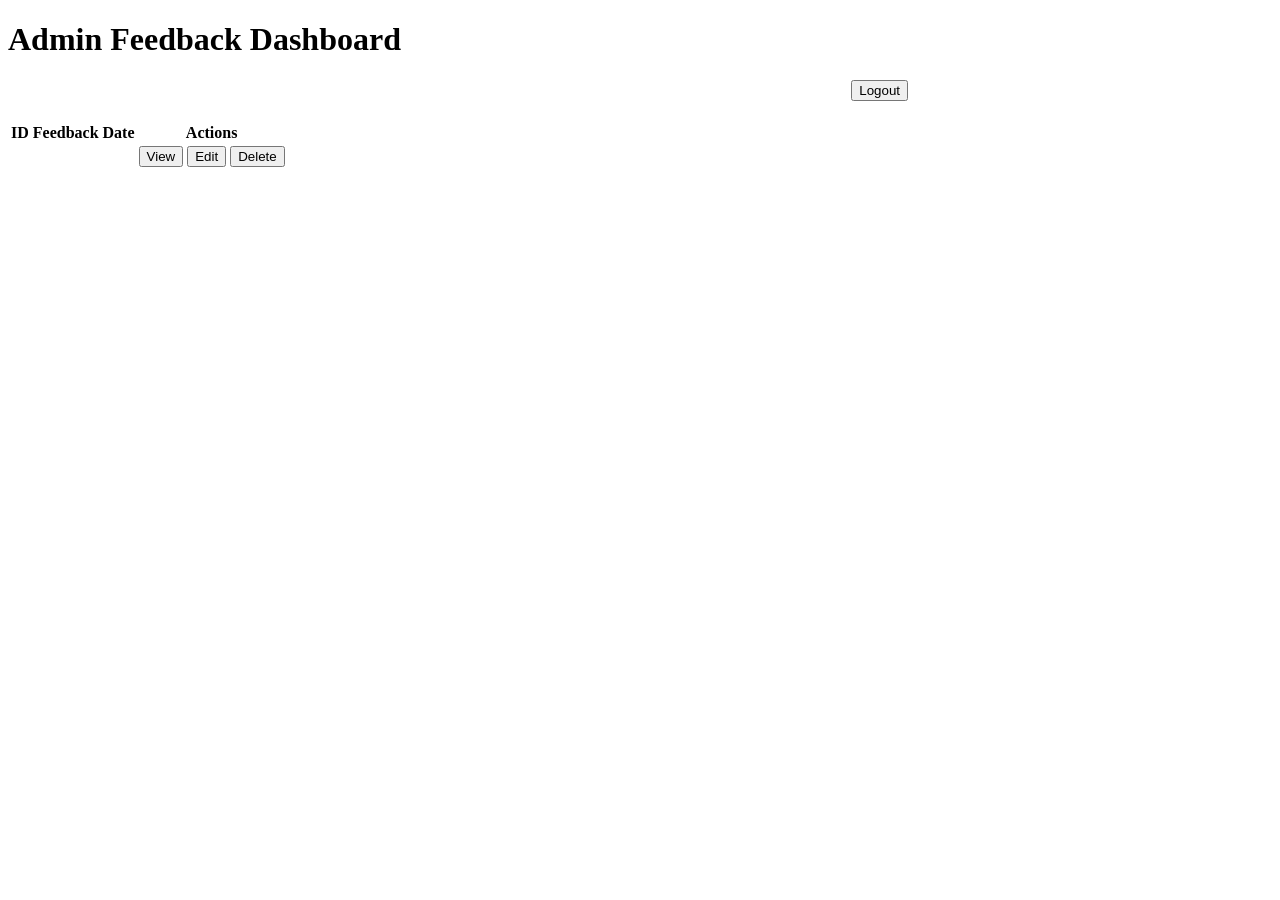
<file: src/main/resources/templates/admin-dashboard.html>
<!DOCTYPE html>
<html xmlns:th="http://www.thymeleaf.org">

<head>

<meta charset="UTF-8">

<title>Admin Dashboard</title>

<link rel="stylesheet" th:href="@{/css/style.css}">

</head>

<body>

<div class="container">

<div class="box" style="width:900px;">

<h1>Admin Feedback Dashboard</h1>

<div style="text-align:right; margin-bottom:20px;">

<a href="/admin/logout">

<button type="button" class="small-btn">

Logout

</button>

</a>

</div>

<table>

<thead>

<tr>

<th>ID</th>

<th>Feedback</th>

<th>Date</th>

<th>Actions</th>

</tr>

</thead>

<tbody>

<tr th:each="f : ${feedbackList}">

<td th:text="${f.id}"></td>

<td th:text="${f.feedback}"></td>

<td th:text="${f.date}"></td>

<td>

<a th:href="@{/admin/edit(id=${f.id})}">

<button type="button" class="small-btn">

View

</button>

</a>

<a th:href="@{/admin/edit(id=${f.id})}">

<button type="button" class="small-btn">

Edit

</button>

</a>

<a th:href="@{/admin/delete(id=${f.id})}"
onclick="return confirm('Are you sure you want to delete this feedback?');">

<button type="button" class="small-btn">

Delete

</button>

</a>

</td>

</tr>

</tbody>

</table>

</div>

</div>

</body>

</html>
</file>
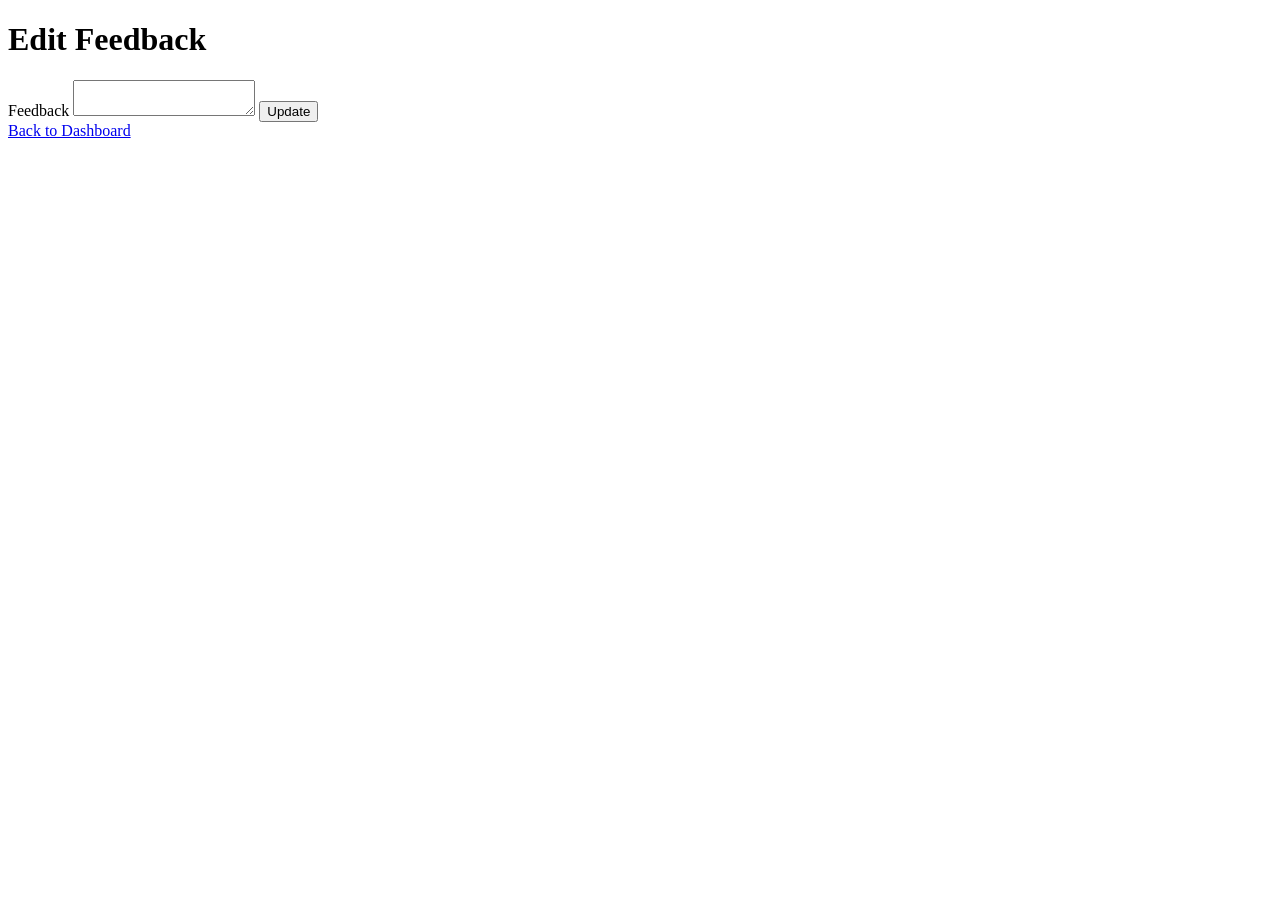
<file: src/main/resources/templates/admin-edit.html>
<!DOCTYPE html>
<html xmlns:th="http://www.thymeleaf.org">

<head>

<meta charset="UTF-8">

<title>Edit Feedback</title>

<link rel="stylesheet" th:href="@{/css/style.css}">

</head>

<body>

<div class="container">

<div class="box" style="width:550px;">

<h1>Edit Feedback</h1>

<form action="/admin/update" method="post">

<input
type="hidden"
name="id"
th:value="${feedback.id}">

<label>

Feedback

</label>

<textarea
name="feedback"
required
th:text="${feedback.feedback}">
</textarea>

<button type="submit">

Update

</button>

</form>

<div class="bottom">

<a href="/admin/dashboard">

Back to Dashboard

</a>

</div>

</div>

</div>

</body>

</html>
</file>
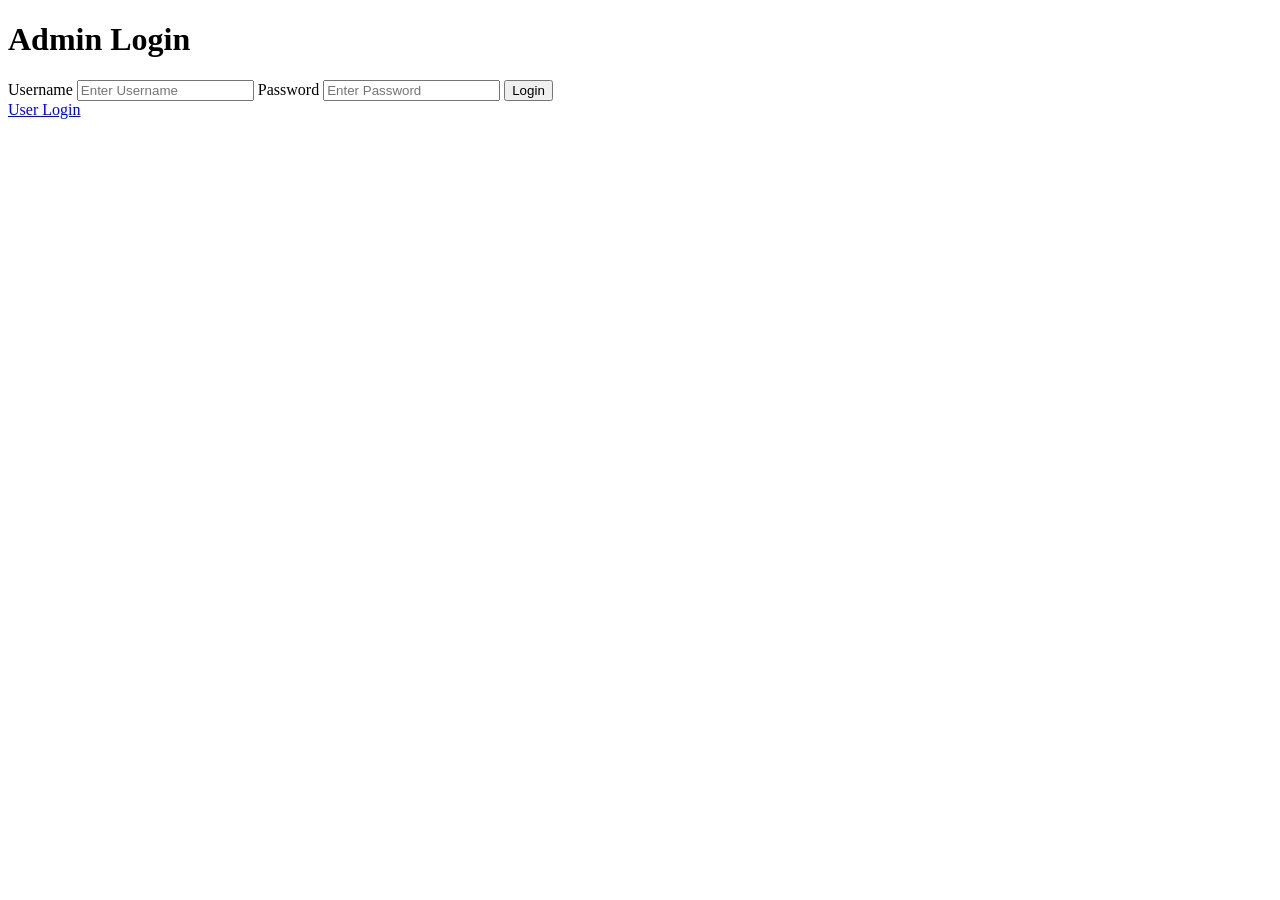
<file: src/main/resources/templates/admin-login.html>
<!DOCTYPE html>
<html xmlns:th="http://www.thymeleaf.org">

<head>

<meta charset="UTF-8">

<title>Admin Login</title>

<link rel="stylesheet" th:href="@{/css/style.css}">

</head>

<body>

<div class="container">

<div class="box">

<h1>Admin Login</h1>

<form action="/admin/login" method="post">

<label>Username</label>

<input
type="text"
name="username"
placeholder="Enter Username"
required>

<label>Password</label>

<input
type="password"
name="password"
placeholder="Enter Password"
required>

<button type="submit">

Login

</button>

</form>

<div class="bottom">

<a href="/">User Login</a>

</div>

</div>

</div>

</body>

</html>
</file>
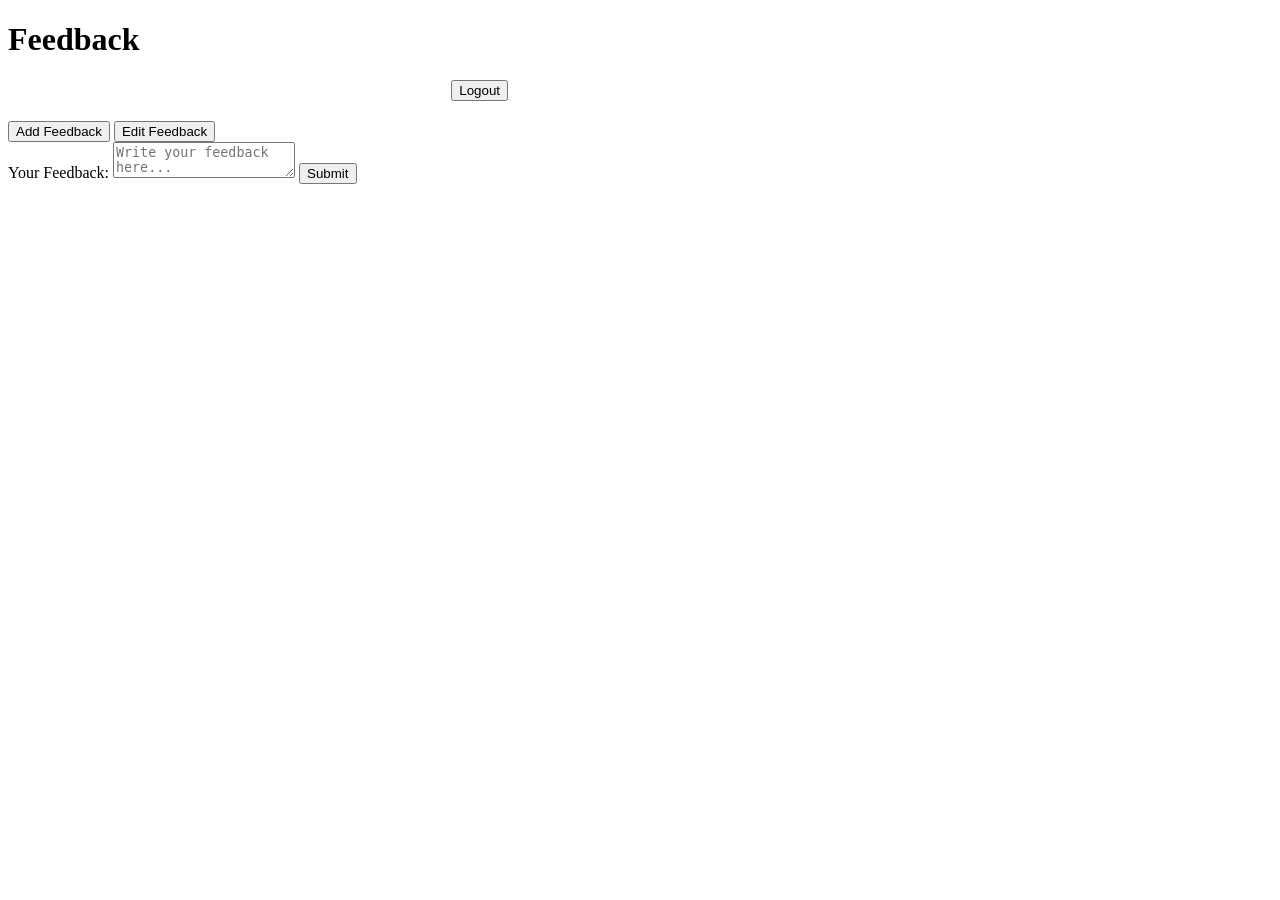
<file: src/main/resources/templates/feedback.html>
<!DOCTYPE html>
<html xmlns:th="http://www.thymeleaf.org">

<head>

<meta charset="UTF-8">

<title>Feedback</title>

<link rel="stylesheet" th:href="@{/css/style.css}">

</head>

<body>

<div class="container">

<div class="box" style="width:500px;">

	<h1>Feedback</h1>

	<div style="text-align:right; margin-bottom:20px;">

	    <a href="/logout">

	        <button type="button" class="small-btn">

	            Logout

	        </button>

	    </a>

	</div>

<!-- Buttons -->

<div class="action">

<button type="button" onclick="showAdd()">

Add Feedback

</button>

<button type="button" onclick="showEdit()">

Edit Feedback

</button>

</div>

<!-- Feedback Form -->

<form action="/feedback/add" method="post">

<input
type="hidden"
name="id"
th:value="${feedback!=null?feedback.id:0}">

<label>

Your Feedback:

</label>

<textarea
id="feedbackText"
name="feedback"
placeholder="Write your feedback here..."
required
th:text="${feedback!=null?feedback.feedback:''}">
</textarea>

<button
id="submitBtn">

Submit

</button>

</form>

</div>

</div>

<script>

function showAdd(){

    document.getElementById("feedbackText").value="";

    document.getElementById("submitBtn").innerHTML="Submit";

}

function showEdit(){

    document.getElementById("submitBtn").innerHTML="Update";

}

</script>

</body>

</html>
</file>
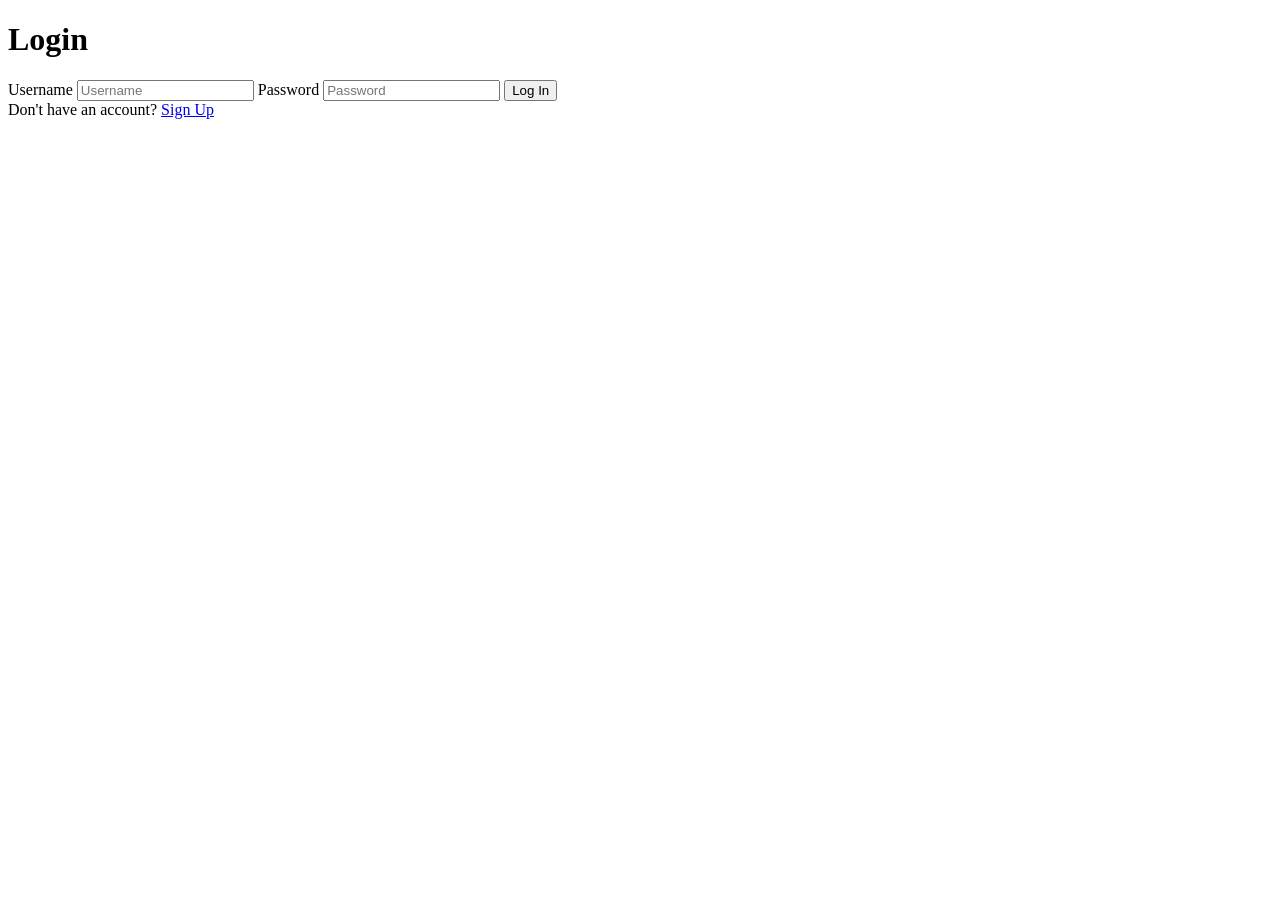
<file: src/main/resources/templates/login.html>
<!DOCTYPE html>
<html xmlns:th="http://www.thymeleaf.org">

<head>

<meta charset="UTF-8">

<title>Login</title>

<link rel="stylesheet" th:href="@{/css/style.css}">

</head>

<body>

<div class="container">

<div class="box">

<h1>Login</h1>

<form action="/user/login" method="post">

<label>Username</label>

<input
type="text"
name="username"
placeholder="Username"
required>

<label>Password</label>

<input
type="password"
name="password"
placeholder="Password"
required>

<button>

Log In

</button>

</form>

<div class="bottom">

Don't have an account?

<a href="/register">

Sign Up

</a>

</div>

</div>

</div>

</body>

</html>
</file>
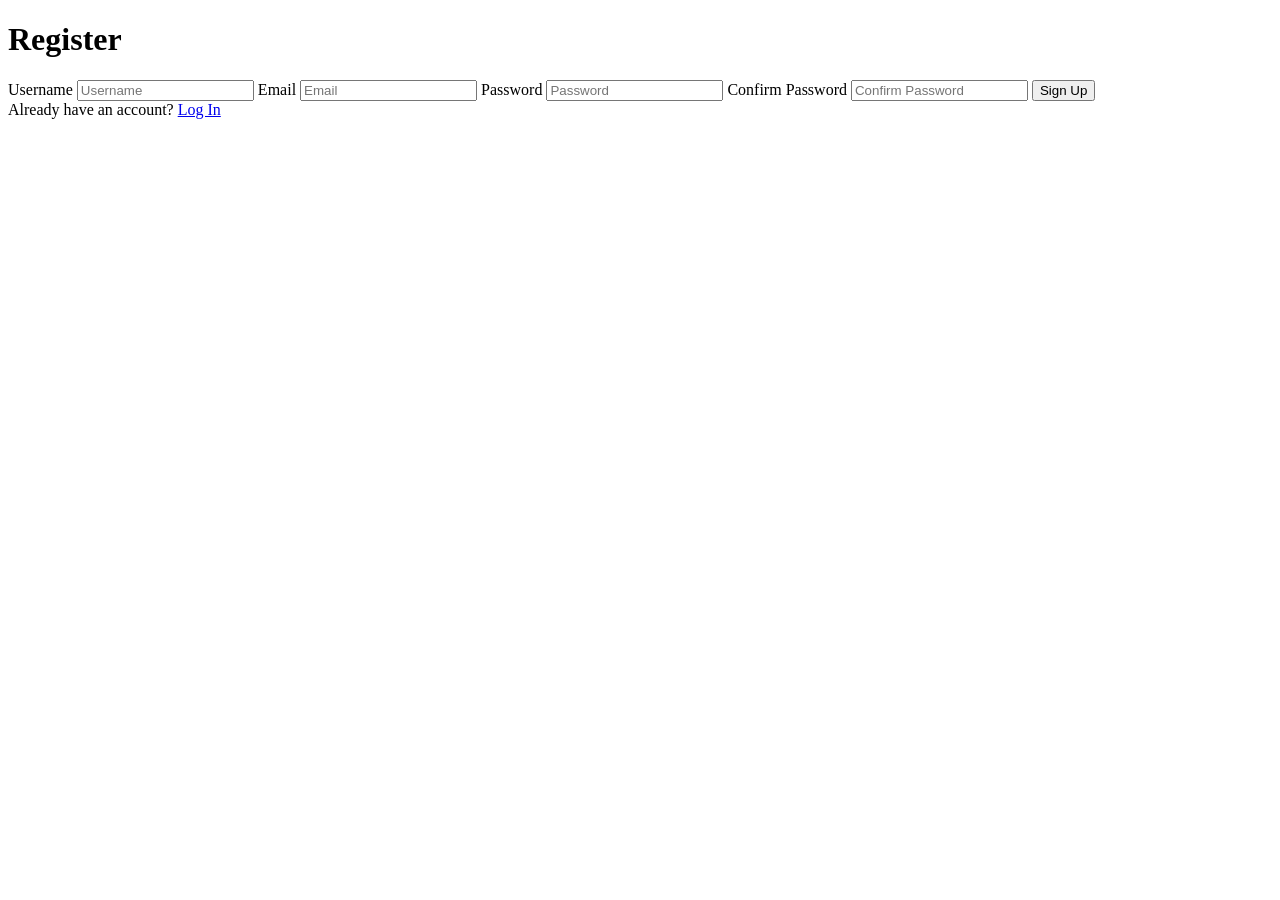
<file: src/main/resources/templates/register.html>
<!DOCTYPE html>
<html xmlns:th="http://www.thymeleaf.org">

<head>

<meta charset="UTF-8">

<title>Register</title>

<link rel="stylesheet" th:href="@{/css/style.css}">

</head>

<body>

<div class="container">

    <div class="box">

        <h1>Register</h1>

        <form action="/user/register" method="post" onsubmit="return validatePassword()">

            <label>Username</label>

            <input
                    type="text"
                    name="username"
                    placeholder="Username"
                    required>

            <label>Email</label>

            <input
                    type="email"
                    name="email"
                    placeholder="Email"
                    required>

            <label>Password</label>

            <input
                    type="password"
                    id="password"
                    name="password"
                    placeholder="Password"
                    required>

            <label>Confirm Password</label>

            <input
                    type="password"
                    id="confirmPassword"
                    placeholder="Confirm Password"
                    required>

            <button>

                Sign Up

            </button>

        </form>

        <div class="bottom">

            Already have an account?

            <a href="/">

                Log In

            </a>

        </div>

    </div>

</div>

<script>

function validatePassword(){

    var password=document.getElementById("password").value;

    var confirmPassword=document.getElementById("confirmPassword").value;

    if(password!=confirmPassword){

        alert("Password and Confirm Password must be same.");

        return false;

    }

    return true;

}

</script>

</body>

</html>
</file>
